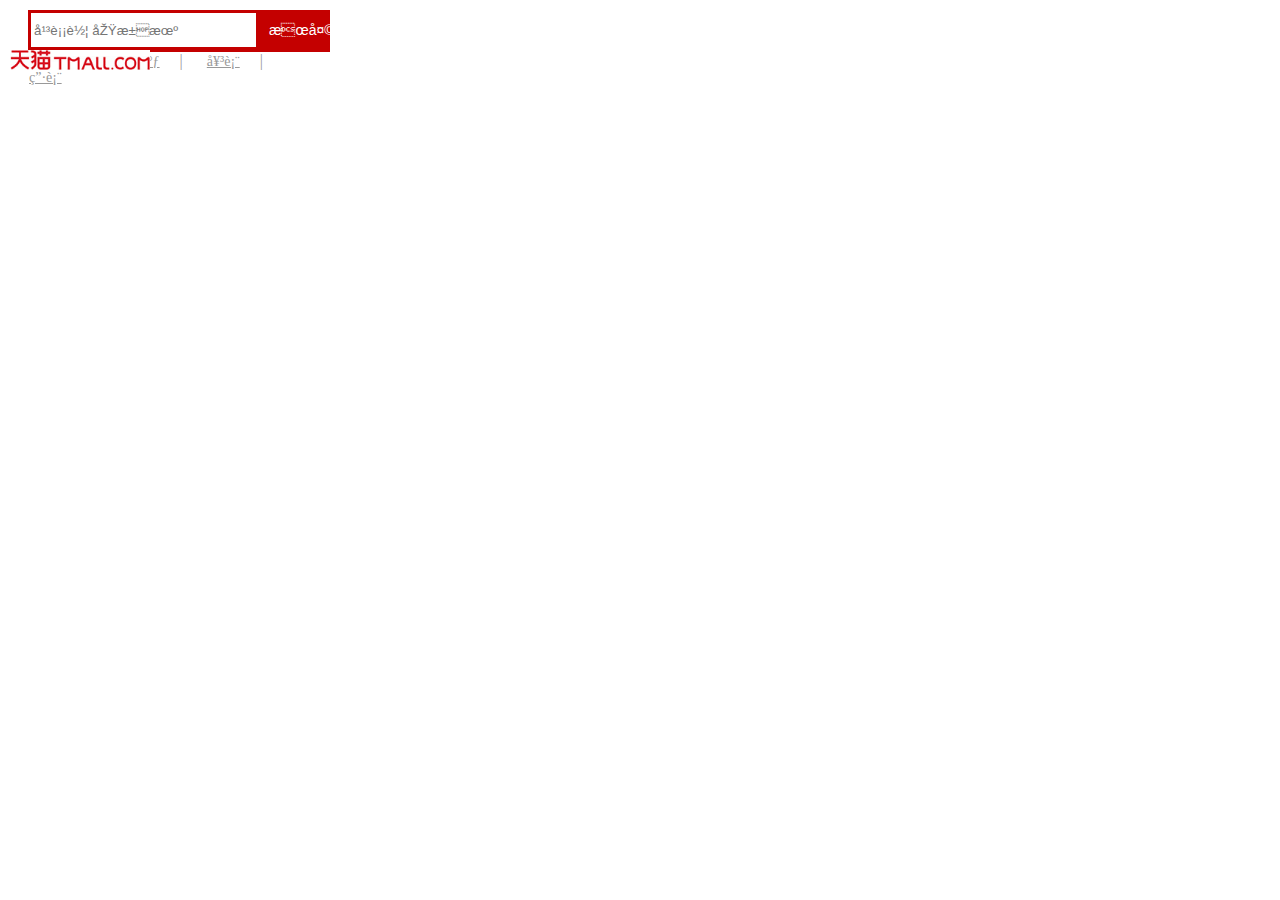
<file: src/main/webapp/public/simpleSearch.html>
<!--<!DOCTYPE html>
<html lang="en">
<head>
    <meta charset="UTF-8">
    <title>easySearch</title>
    <script src="https://code.jquery.com/jquery-3.4.1.min.js"></script>
    <link rel="stylesheet" href="https://cdn.jsdelivr.net/npm/bootstrap@3.3.7/dist/css/bootstrap.min.css"
          integrity="sha384-BVYiiSIFeK1dGmJRAkycuHAHRg32OmUcww7on3RYdg4Va+PmSTsz/K68vbdEjh4u" crossorigin="anonymous">
    &lt;!&ndash; 最新的 Bootstrap 核心 JavaScript 文件 &ndash;&gt;
    <script src="https://cdn.jsdelivr.net/npm/bootstrap@3.3.7/dist/js/bootstrap.min.js"
            integrity="sha384-Tc5IQib027qvyjSMfHjOMaLkfuWVxZxUPnCJA7l2mCWNIpG9mGCD8wGNIcPD7Txa"
            crossorigin="anonymous"></script>
    <link rel="stylesheet" href="css/simpleSearch.css">
</head>
<body>-->
<link rel="stylesheet" href="css/simpleSearch.css">
<div>
    <a href="#nowhere">
        <img src="../img/site/simpleLogo.png" class="simpleLogo" id="simpleLogo" alt="">
    </a>

    <div class="simpleSearchDiv pull-right">
        <input type="text" name="keyword" placeholder="平衡车 原汁机">
        <button type="button" class="searchButton">搜天猫</button>
        <div class="searchBelow">
            <span>
                <a href="#nowhere">冰箱</a><span>|</span>
                <a href="#nowhere">空调</a><span>|</span>
                <a href="#nowhere">女表</a><span>|</span>
                <a href="#nowhere">男表</a>
            </span>
        </div>
    </div>
</div>
<!--
</body>
</html>-->
</file>
<file: src/main/webapp/public/css/simpleSearch.css>
div.simpleSearchDiv{
    background-color: #C40000;
    width: 300px;
    margin: 10px 20px 40px;
    padding: 1px;
    height: 40px;
}

div.simpleSearchDiv input{
    width: 225px;
    border: 1px solid transparent;
    height: 34px;
    margin: 2px;
}

div.simpleSearchDiv button{
    width: 60px;
    border: 1px solid transparent;
    background-color: #C40000;
    color: white;
    font-size: 14px;
}

div.searchBelow{
    margin-top: 3px;
    margin-left: -20px;
}

div.searchBelow span{
    color: #999999;
}

div.searchBelow a{
    padding: 0 20px 0 20px;
    font-size: 14px;
}

img.simpleLogo{
    position: absolute;
    left: 10px;
    top: 50px;
    width: 140px;
}


a{
    color: #999999;
}
a:hover{
    text-decoration: none;
    color: #C40000;
}
</file>
